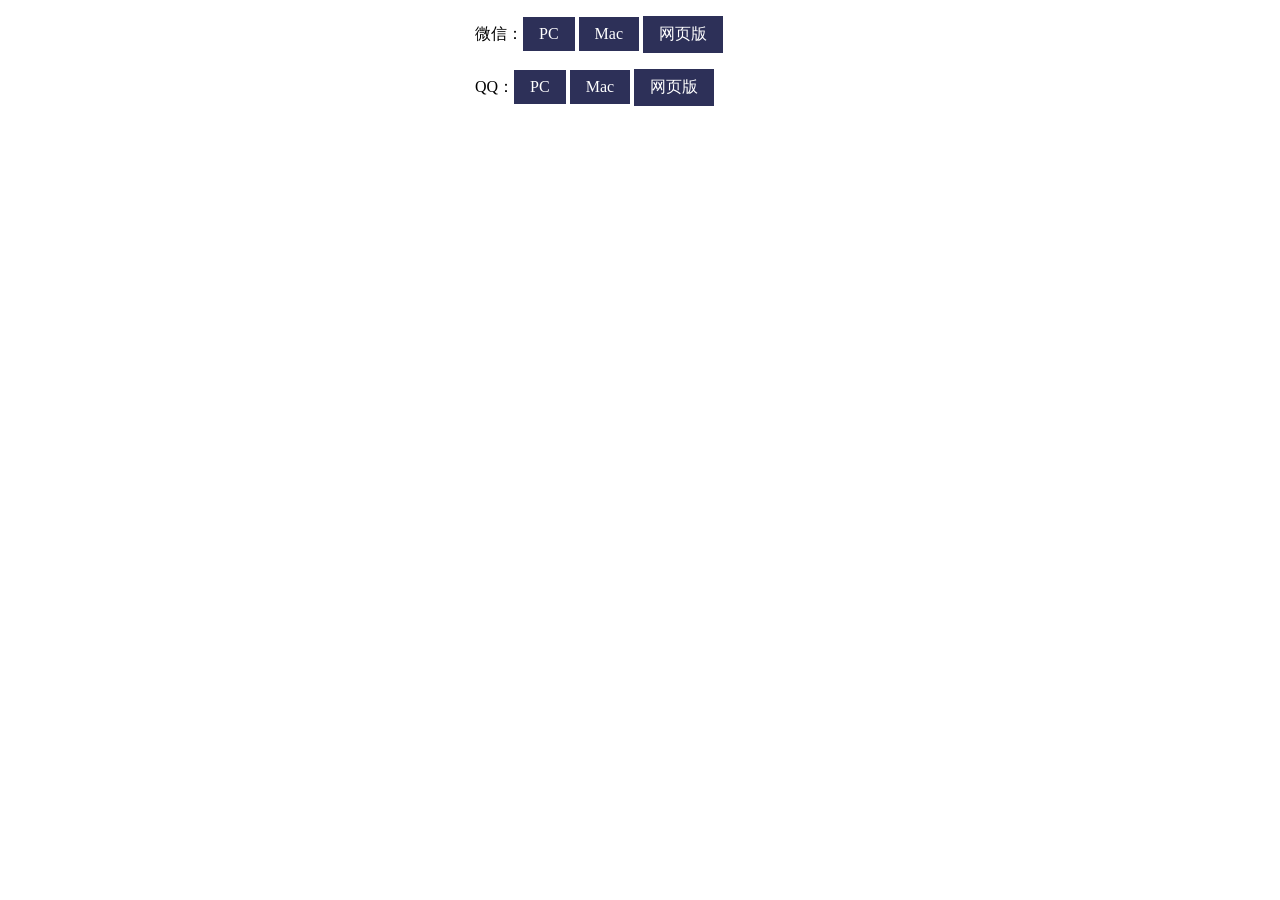
<file: app/index.html>
<!DOCTYPE html>
<head>
    <style>
        body{
                width: 330px;
                height: 86px;
                margin: 0 auto;
            }
        button {
                z-index: 1;
                position: relative;
                font-size: inherit;
                font-family: inherit;
                color: white;
                padding: 0.5em 1em;
                outline: none;
                border: none;
                background-color: hsl(236, 32%, 26%);
            }
            button:hover {
                cursor: pointer;
            }
            button::before {
                content: '';
                z-index: -1;
                position: absolute;
                top: 0;
                bottom: 0;
                left: 0;
                right: 0;
                border: 4px solid hsl(236, 32%, 26%);
                transform-origin: center;
                transform: scale(1);
            }
            button:hover::before {
                transition: all 0.75s ease-in-out;
                transform-origin: center;
                transform: scale(1.75);
                opacity: 0;
            }
            .button_song{
                border: medium none;
            }
    </style>
</head>
<html>
    <p></p>
    <p>
    微信：<a href="https://dldir1.qq.com/weixin/Windows/WeChatSetup.exe"><button>PC</button></a>
    <a href="https://dldir1.qq.com/weixin/mac/WeChatMac.dmg"><button>Mac</button></a>
    <a href="https://filehelper.weixin.qq.com/"><button>网页版</button></a>
    <p>
    QQ：<a href="https://dldir1.qq.com/qqfile/qq/PCQQ9.7.3/QQ9.7.3.28946.exe"><button>PC</button></a>
    <a href="https://dldir1.qq.com/qqfile/qq/QQNT/63a28c62/QQ_v6.9.9-9518.dmg"><button>Mac</button></a>
    <a href="https://filehelper.weixin.qq.com/"><button>网页版</button></a>
    </p>
</html>
</file>
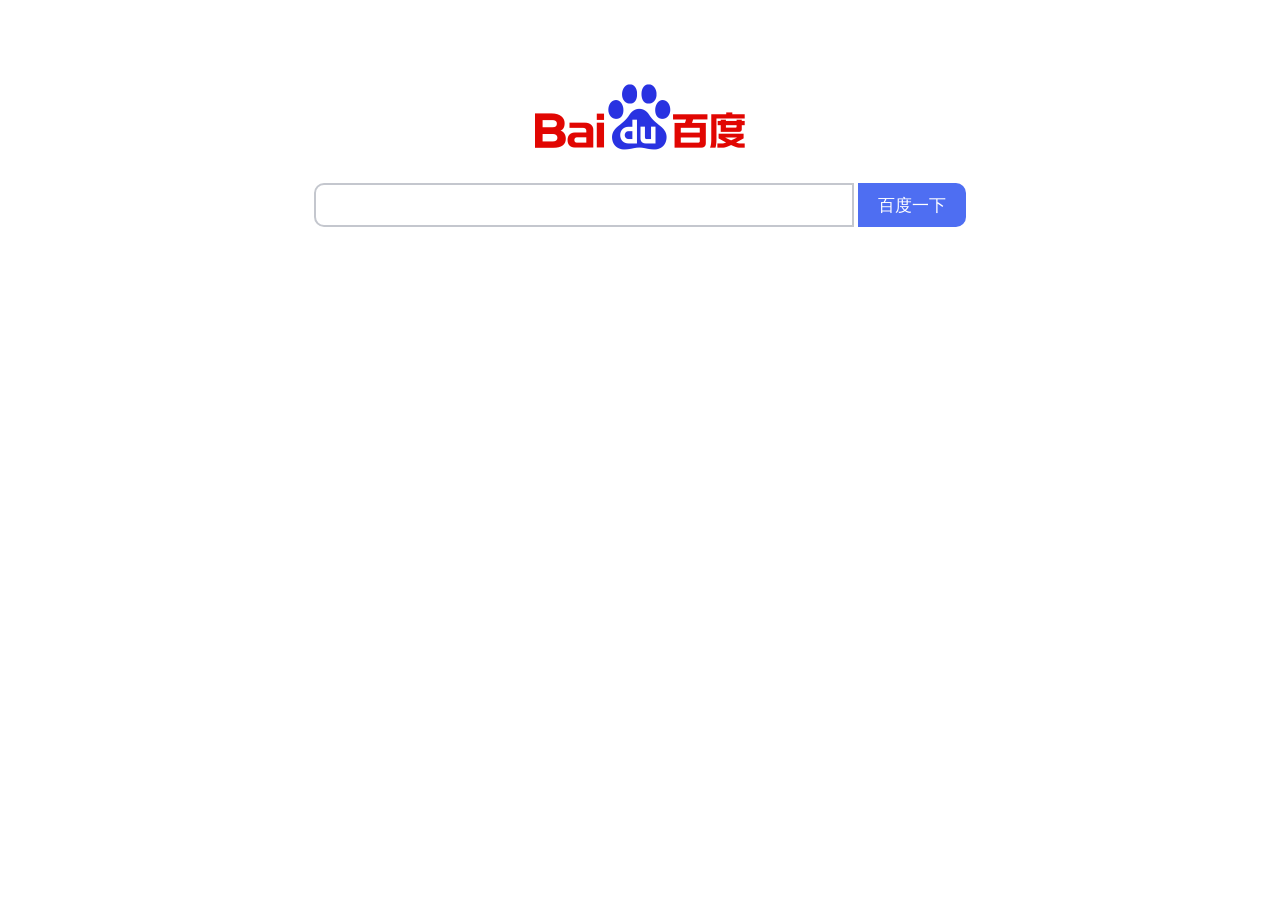
<file: baidu/index.html>
<!DOCTYPE html>
<html>
    <head>
        <title>百度一下，你就知道</title>
        <link rel="icon" href="../things/baidu-icon.svg" type="icon" />
        <style id="style" name="style">
            .图片{
                min-height:150px;
                text-align:center;
                position:static;
                margin:33px auto 0 auto;
            }
            .搜索框:hover{border-color:#a7aab5}
            .搜索框:focus{border-color:#4662d9!important}
            .搜索框{
                width:512px;
                height:16px;
                padding:12px;
                font-size:16px;
                vertical-align:top;
                outline:0;
                border-radius:10px 0 0 10px;
                border:2px solid #c4c7ce;
            }
            .搜索按钮{
                width:108px;
                height:44px;
                background-color:#4e6ef2;
                border-radius:0 10px 10px 0;
                font-size:17px;
                color:#fff;
                border:none;
            }
            .搜索按钮:hover{background-color:#4662d9}
            .form{text-align: center}
        </style>
    </head>
    <body>
        <div class="图片">
            <img src="../things/baidu.png" width="270" height="129"   >
        </div>
        <form class="form" action="https://www.baidu.com/s">
                <input class="搜索框" name="wd" maxlength="255" autocomplete="off">
                <input type="submit" value="百度一下" class="搜索按钮">
        </form>
    </body>
</html>
</file>
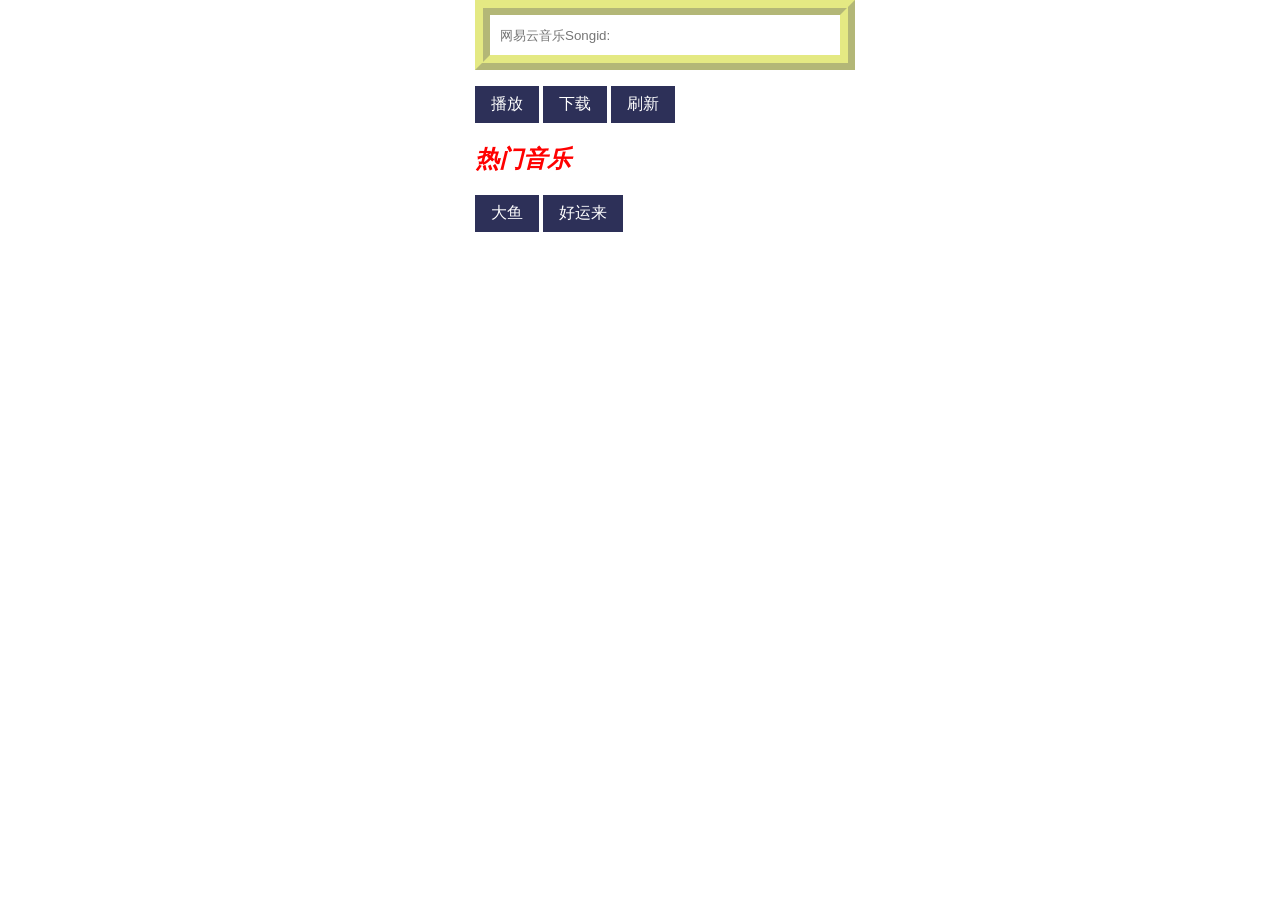
<file: music/index.html>
<!DOCTYPE html>
<html lang="zh-cmn-hans-cn">
	<head>
		<meta charset="UTF-8"/>
		<meta name="author" content="Github:2129601196"/>
		<meta name="viewport" content="width=device-width, initial-scale=1">
		<title>网易云音乐</title>
		<script type="text/javascript" charset="UTF-8">
            function start(){
                var iframeid = document.getElementById("NetEase-CloudMusic");
                iframeid.src ="about:blank";
                document.getElementById("Window").style.display = 'none';
            }
            function play(){
                document.getElementById("Window").style.display = 'block';
                var iframeid = document.getElementById("NetEase-CloudMusic");
                iframeid.src = "https://music.163.com/outchain/player?type=2&id="+document.getElementById("Songid").value+"&auto=1&height=66";
            }
            function play_hide(){
                document.getElementById("Window").style.display = 'none';
                document.getElementById("NetEase-CloudMusic").src ="about:blank";
                new Audio("https://music.163.com/song/media/outer/url?id="+document.getElementById("Songid").value+".mp3").play();
            }
            function reload(){
                window.location.reload();
            }
            function download(){
                var download_mp3 = "https://music.163.com/song/media/outer/url?id="+document.getElementById("Songid").value+".mp3";
                window.location.href = download_mp3;
            }
            function 歌曲(number){
                document.getElementById("Songid").value = number;
                play();
            }
        </script>
        <style>
            iframe{
                width: 330px;
                height: 86px
            }
            div{
                width: 330px;
                height: 86px;
                margin: 0 auto;
            }
            body{
                width: 330px;
                height: 86px;
                margin: 0 auto;
            }
            h1{
                color: red;
                font-style: italic;
                font-weight: bold;
            }
            h2{
                color: red;
                font-style: italic;
                font-weight: bold;
            }
            button {
                z-index: 1;
                position: relative;
                font-size: inherit;
                font-family: inherit;
                color: white;
                padding: 0.5em 1em;
                outline: none;
                border: none;
                background-color: hsl(236, 32%, 26%);
            }
            button:hover {
                cursor: pointer;
            }
            button::before {
                content: '';
                z-index: -1;
                position: absolute;
                top: 0;
                bottom: 0;
                left: 0;
                right: 0;
                border: 4px solid hsl(236, 32%, 26%);
                transform-origin: center;
                transform: scale(1);
            }
            button:hover::before {
                transition: all 0.75s ease-in-out;
                transform-origin: center;
                transform: scale(1.75);
                opacity: 0;
            }
            .button_song{
                border: medium none;
            }
            input{
                height: 40px;
                border: 4mm ridge rgba(211, 220, 50, .6);
                width: 330px;
                padding: 0 10px;
            }
        </style>
		<link rel="icon" type="icon" href="../things/music-icon.jpg">
	</head>
	<body>
			<input type="number" placeholder="网易云音乐Songid:" id="Songid"/>
			<p>
				<button onclick="play()" type="submit">播放</button>
				<!--<button onclick="play_hide()" type="submit">隐藏播放</button>-->
				<button onclick="download()" type="submit">下载</button>
				<!--start()可改成reload()-->
				<button onclick="reload()" type="submit">刷新</button>
			</p>
			<div id="Window" style="display:none">
				<iframe id="NetEase-CloudMusic" src="about:blank"></iframe>
			</div>
			<h2>热门音乐</h2>
			<button onclick="歌曲(416385506)" type="button">大鱼</button>
			<button onclick="歌曲(333750)" type="button">好运来</button>
	</body>	
</html>
</file>
